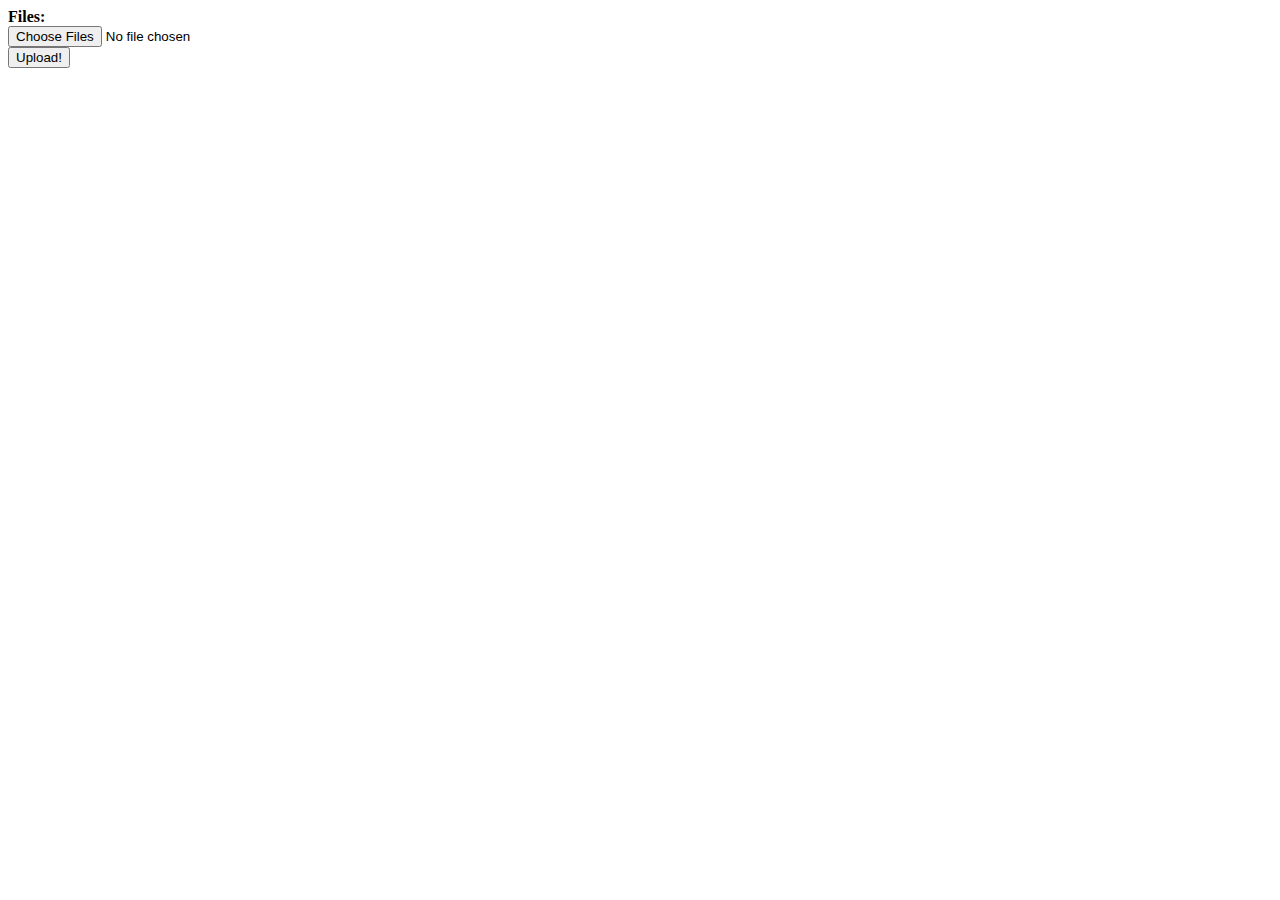
<file: doc文件上传/templates/upload.html>
<!DOCTYPE html>
<html>
<head>
<title>Upload</title>
 <script src="https://ajax.googleapis.com/ajax/libs/jquery/1.12.0/jquery.min.js"></script>
</head>
<body>

<form id="upload-form" action="{{ url_for('upload') }}" method="POST" enctype="multipart/form-data">

    <strong>Files:</strong><br>
    <input id="file-picker" type="file" name="file" accept="doc docx" multiple>
    <div id="msg"></div>
    <input type="submit" value="Upload!" id="upload-button">
</form>
</body>
<script>

    $("#file-picker").change(function(){

        var input = document.getElementById('file-picker');

        for (var i=0; i<input.files.length; i++)
        {
            var ext= input.files[i].name.substring(input.files[i].name.lastIndexOf('.')+1).toLowerCase()

            if ((ext == 'doc') || (ext == 'docx'))
            {
                $("#msg").text("Files are supported")
            }
            else
            {
                $("#msg").text("Files are NOT supported")
                document.getElementById("file-picker").value ="";
            }

        }


    } );

</script>
</html>
</file>
